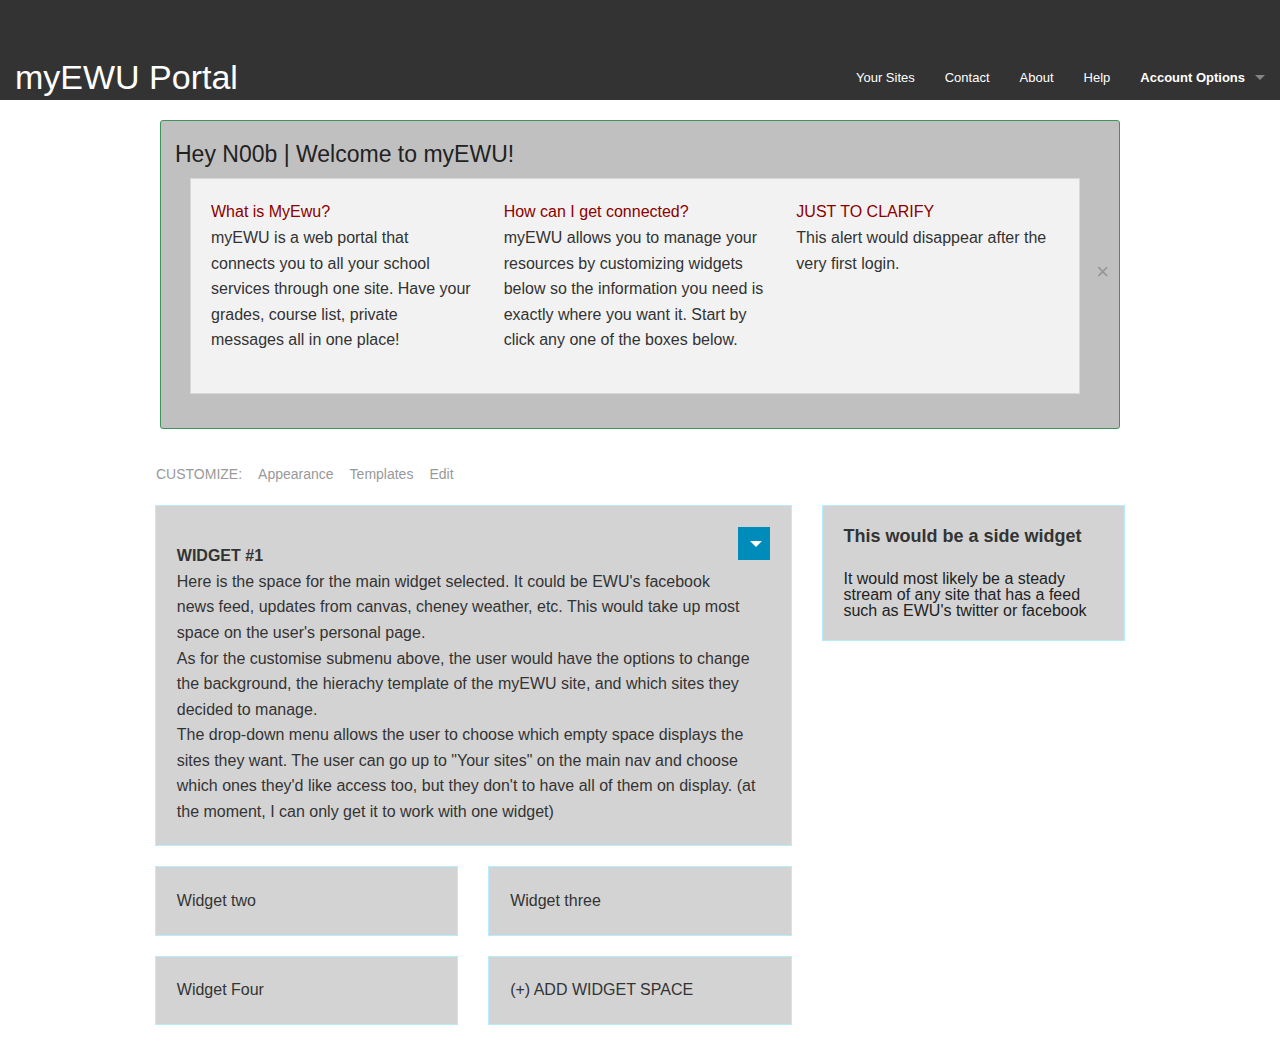
<file: index.html>
<!doctype html>
<html class="no-js" lang="en">
  <head>
    <meta charset="utf-8" />
    <meta name="viewport" content="width=device-width, initial-scale=1.0" />
    <title>myEWU | Welcome</title>
    <link rel="stylesheet" href="css/foundation.css" />
    <link rel="stylesheet" href="css/styles.css" />

    <script src="js/vendor/modernizr.js"></script>
  </head>
  <body>

    <!--NAVIGATION******************-->
    <nav class="top-bar" data-topbar>
  <ul class="title-area">
    <li class="name">
      <h1><a href="index.html">myEWU Portal</a></h1>
    </li>
    <li class="toggle-topbar menu-icon"><a href="#">Menu</a></li>
  </ul>

  <section class="top-bar-section">
    <!-- Right Nav Section -->


    <ul class="right">
      <li class=""><a href="#">Your Sites</a></li>
      <li class=""><a href="contact.html">Contact</a></li>
       <li class=""><a href="#">About</a></li>
       <li class=""><a href="#">Help</a></li>
  
    
      <li class="has-dropdown active">
        <a href="#"><strong>Account Options</strong></a>
        <ul class="dropdown">
          <li><a href="#">Your Profile</a></li>
          <li><a href="#">Account Settings</a></li>
          <li><a href="#">Subscribe</a></li>
          <li><a href="#"><strong>LOG OUT</strong></a></li>
        </ul>
      </li>
    </ul>


    <!--END NAVIGATION****************-->
  </section>
</nav>

<div data-alert class="alert-box success radius 96percent">
   <h4>Hey N00b | Welcome to myEWU!</h4>
      <div class="row">
      <div class="large-12 columns">
        <div class="panel">
         
          <div class="row">
            <div class="large-4 medium-4 columns">
          <p><a href="#">What is MyEwu?</a><br /> myEWU is a web portal that connects you to all your school services through one site. Have your grades, course list, private messages all in one place! 
        </div>
            <div class="large-4 medium-4 columns">
              <p><a href="#">How can I get connected?</a>
                <br />
                myEWU allows you to manage your resources by customizing widgets below so the information you need is exactly where you want it. Start by click any one of the boxes below.
              </p>
            </div>
            <div class="large-4 medium-4 columns">
              <p><a href="#">JUST TO CLARIFY</a><br />This alert would disappear after the very first login.</p>
            
            </div>        
          </div>
        </div>
      </div>
    </div>
  <a href="#" class="close">&times;</a>
</div>
    

 

    <div class="row">

 <dl class="sub-nav"> 
  <dt>CUSTOMIZE:</dt> 
      <dd><a href="#">Appearance</a></dd> 
      <dd><a href="#">Templates</a></dd> 
      <dd><a href="#">Edit</a></dd> 
  </dl>


      <div class="large-8 medium-8 columns">
        <!-- Grid Example -->
 <div class="row">
          <div class="large-12 columns">
            <div class="callout panel">

    <a href="#" data-dropdown="drop" class="button dropdown"></a><br> <ul id="drop" data-dropdown-content class="f-dropdown"> 

                <li><a href="#">EasternerOnline [selected]</a></li> 
                <li><a href="#">Eaglenet.ewu</a></li> 
                <li><a href="#">Office 365</a></li> 
                <li><a href="#">Canvas</a></li>
                <li><a href="#">EWU Facebook</a></li>
                <li><a href="#">(+) Add Site</a></li> 
              </ul>


               <p><strong>WIDGET #1</strong><br>
                Here is the space for the main widget selected. It could be EWU's facebook news feed, updates from canvas, cheney weather, etc. This would take up most space on the user's personal page.
                <br>
                As for the customise submenu above, the user would have the options to change the background, the hierachy template of the myEWU site, and which sites they decided to manage.
                <br>
                The drop-down menu allows the user to choose which empty space displays the sites they want. The user can go up to "Your sites" on the main nav and choose which ones they'd like access too, but they don't to have all of them on display. (at the moment, I can only get it to work with one widget)

              </p>
            </div>
          </div>
        </div>
        <div class="row">
          <div class="large-6 medium-6 columns">
            <div class="callout panel">

              <p>Widget two </p>
            </div>
          </div>
          <div class="large-6 medium-6 columns">
            <div class="callout panel">
              <p>Widget three</p>
            </div>
          </div>
        </div>

          <div class="row">
          <div class="large-6 medium-6 columns">
            <div class="callout panel">
              <p>Widget Four</p>
            </div>
          </div>
          <div class="large-6 medium-6 columns">
            <div class="callout panel">
              <p>(+) ADD WIDGET SPACE</p>
            </div>
          </div>
        </div>
    
        
        
      </div>     

      <div class="large-4 medium-4 columns">
        <div class="callout panel">
        <h5><strong>This would be a side widget</strong></h5> <br>
          It would most likely be a steady stream of any site that has a feed such as EWU's twitter or facebook
        <p></p>
          </div>
        </div>
      </div>
    </div>
    
    <script src="js/vendor/jquery.js"></script>
    <script src="js/foundation.min.js"></script>
    <script>
      $(document).foundation();
    </script>
  </body>
</html>
</file>
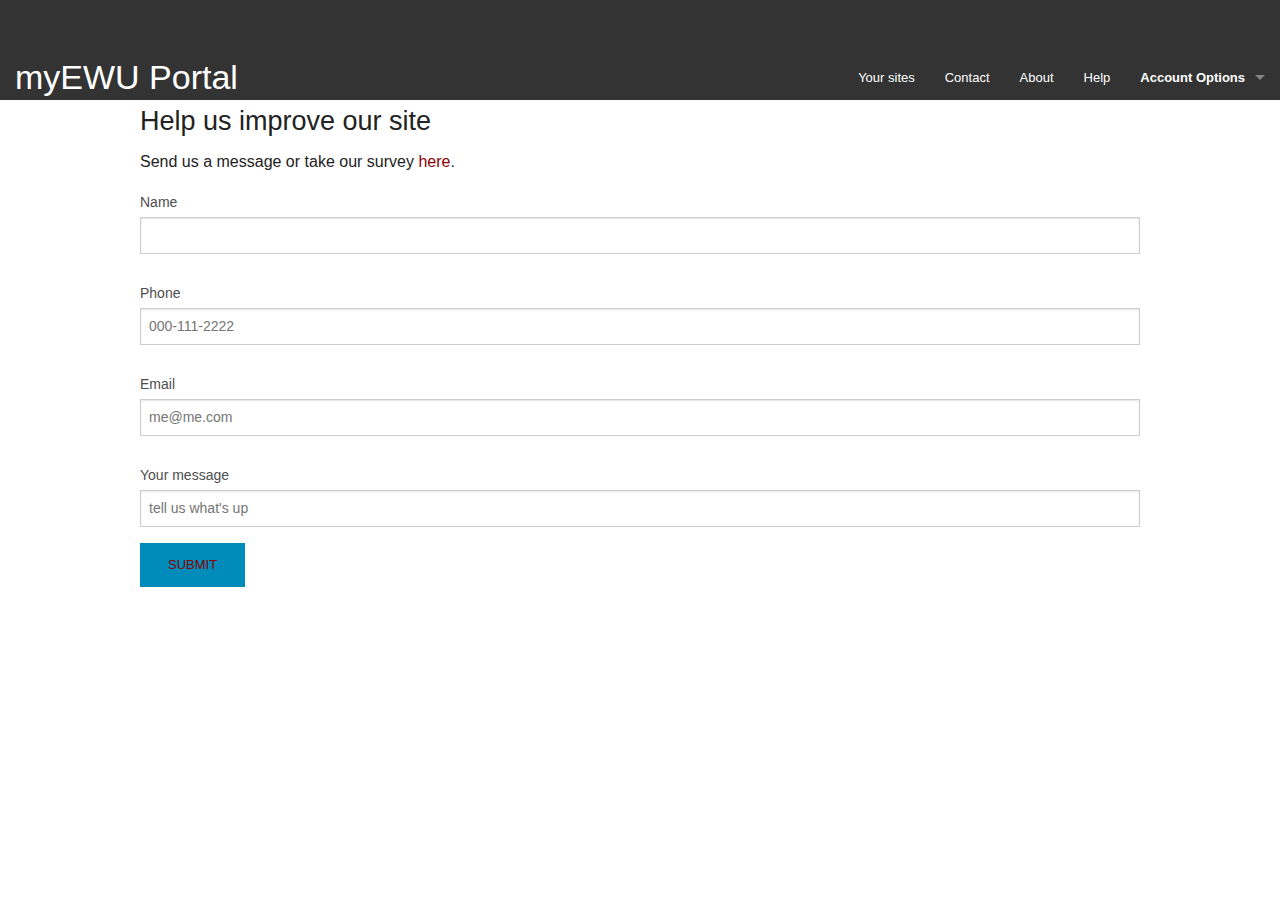
<file: contact.html>
<!doctype html>
<html class="no-js" lang="en">
  <head>
    <meta charset="utf-8" />
    <meta name="viewport" content="width=device-width, initial-scale=1.0" />
    <title>CONTACT US</title>
    <link rel="stylesheet" href="css/foundation.css" />
    <link rel="stylesheet" href="css/styles.css" />

    <script src="js/vendor/modernizr.js"></script>
  </head>
  <body>

    <!--NAVIGATION******************-->
    <nav class="top-bar" data-topbar>
  <ul class="title-area">
    <li class="name">
      <h1><a href="index.html">myEWU Portal</a></h1>
    </li>
    <li class="toggle-topbar menu-icon"><a href="#">Menu</a></li>
  </ul>

  <section class="top-bar-section">
    <!-- Right Nav Section -->


    <ul class="right">
        <li class=""><a href="#">Your sites</a></li>
      <li class=""><a href="#">Contact</a></li>
       <li class=""><a href="#">About</a></li>
       <li class=""><a href="#">Help</a></li>
  
    
      <li class="has-dropdown active">
        <a href="#"><strong>Account Options</strong></a>
        <ul class="dropdown">
          <li><a href="#">Your Profile</a></li>
          <li><a href="#">Account Settings</a></li>
          <li><a href="#">Subscribe</a></li>
          <li><a href="#"><strong>LOG OUT</strong></a></li>
        </ul>
      </li>
    </ul>


    <!--END NAVIGATION****************-->
  </section>
</nav>

  
<div class="row"?
      <div class="large-8 medium-8 columns">
        <!-- Grid Example -->
  <h3>Help us improve our site</h3>
  <p> Send us a message or take our survey <a href="#">here</a>.
  </p>
      <label type="text" />Name</label>
  <input type="text" name="text" />

  <br />

  <label for="">Phone</label>
  <input type="tel" name="phone" placeholder="000-111-2222"/>

  <br />

  <label type="email" />Email</label>
  <input type="email" name="email" placeholder="me@me.com"/>

  <br />

     <label type="text" />Your message</label>
  <input type="text" name="text" placeholder="tell us what's up"/>
  <button class="small"><a href="#">SUBMIT</a></button>

        




          </div>
    
    <script src="js/vendor/jquery.js"></script>
    <script src="js/foundation.min.js"></script>
    <script>
      $(document).foundation();
    </script>
  </body>
</html>
</file>
<file: css/styles.css>
.topbar{
	background-color: #8a0000;
}

.alert-box.success{
	width: 96%;
	max-width: 960px;
	margin: 20px auto;

	background-color: silver;
}

.sub-nav{
	margin: 10px auto;
}

.top-bar{
	padding-top: 55px;
	line-height: 45px;
	height: 100px;
}

.top-bar .name h1 a{
	font-size: 2em;
}

.top-bar-section li.active:not(.has-form) a:not(.button){
	background: silver;
}

a:hover, a:focus{
	color: #a40000;
}

.top-bar-section li.active:not(.has-form) a:not(.button), .top-bar-section ul li.active > a{
	background: #333;
}

a{
	color: #8a0000;
}

/*DROP DOWN MENU*/

.dropdown.button, button.dropdown{
	padding-right: 0px;
}

.dropdown.button:before, button.dropdown:before{
	right: 25%;
}

a.button.dropdown{
	float: right;
}



/**CALLOUT PANEL**/
.panel.callout {
    margin-bottom: 1.25rem;
    padding: 1.3rem;
    background: lightgray;
    }
</file>
